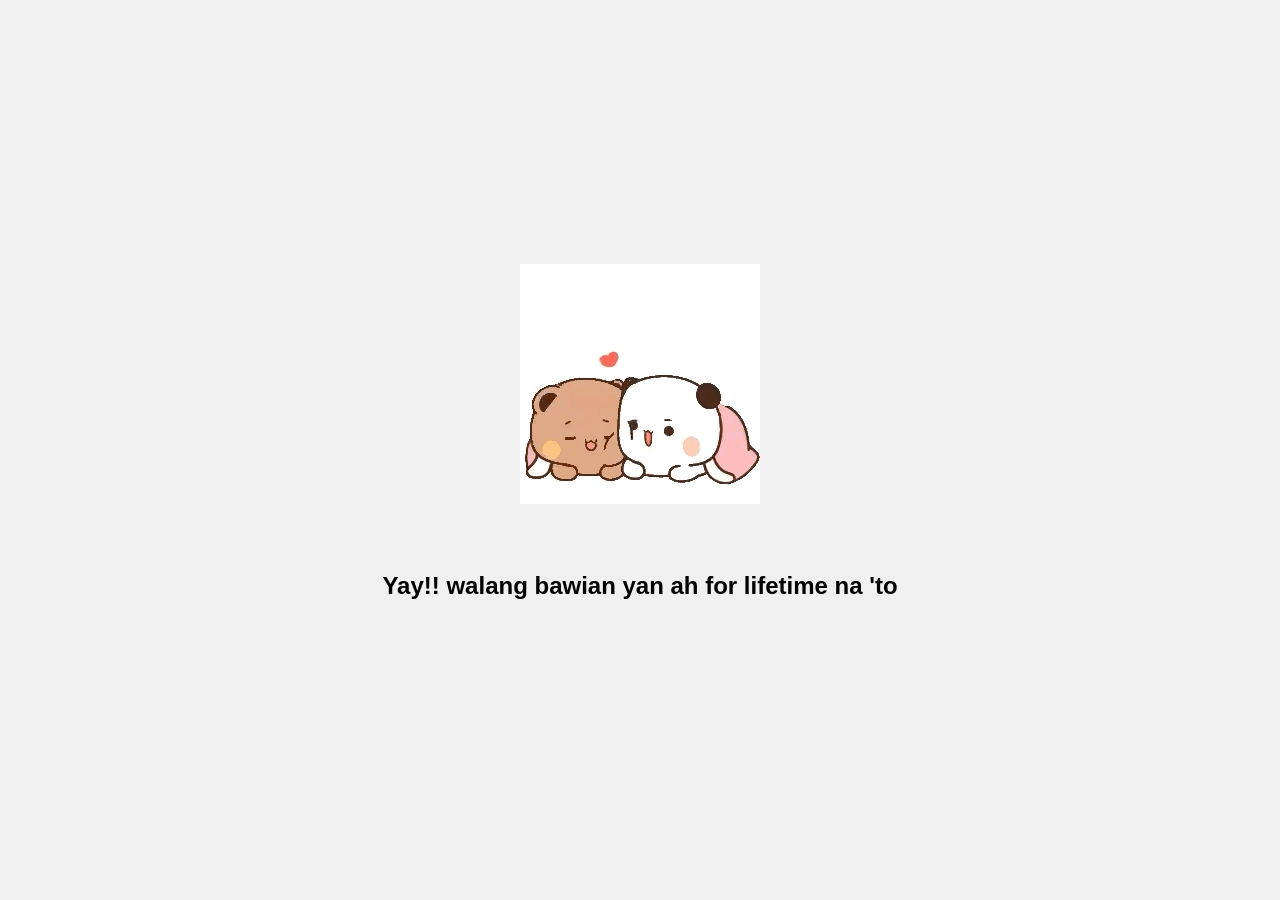
<file: page2.html>
<!DOCTYPE html>
<html lang="en">
<head>
	<meta charset="utf-8">
	<meta name="viewport" content="width=device-width, initial-scale=1">
	
	<link rel="stylesheet" type="text/css" href="style.css" />

	<title>Proposal</title>
</head>
<body>
	<h1>
		<img class="lovebear" id="lovebear" src="resources/lovebear.gif" alt="">
	</h1>

	<br>
	<h2>Yay!! walang bawian yan ah for lifetime na 'to</h2>
	<h3>
		<audio autoplay loop>	
				<source src="./resources/lovesong.mp3" type="audio/mpeg">
				Your browser does not support the audio element.
		</audio>
	</h3>

</body>
</html>
</file>
<file: style.css>
body {
    font-family: Arial, sans-serif;
    text-align: center;
    margin: 0;
    padding: 0;
    height: 100vh;
    display: flex;
    flex-direction: column;
    justify-content: center;
    align-items: center;
    background-color: #f0f0f0;
}

img {
    max-width: 100%;
    height: auto;
}

.sadbear, .hehebear, .sadbear2, .sadbear3, .sadbear4 {
    width: 200px;
    height: 200px;
}

.button-container {
    display: flex;
    justify-content: center;
    align-items: center;
    gap: 20px;
    width: 100%;
    max-width: 400px;
    height: auto;
    position: relative;
}

#yes-button {
    padding: 10px 20px;
    cursor: pointer;
    position: relative;
}

#no-button {
    padding: 10px 20px;
    cursor: pointer;
    position: relative;
    transition: top 0.3s ease, left 0.3s ease;
}

@media (max-width: 600px) {
    .button-container {
        height: auto;
        flex-direction: column;
    }

    #no-button, #yes-button {
        font-size: 14px;
        padding: 8px 16px;
    }
}
</file>
